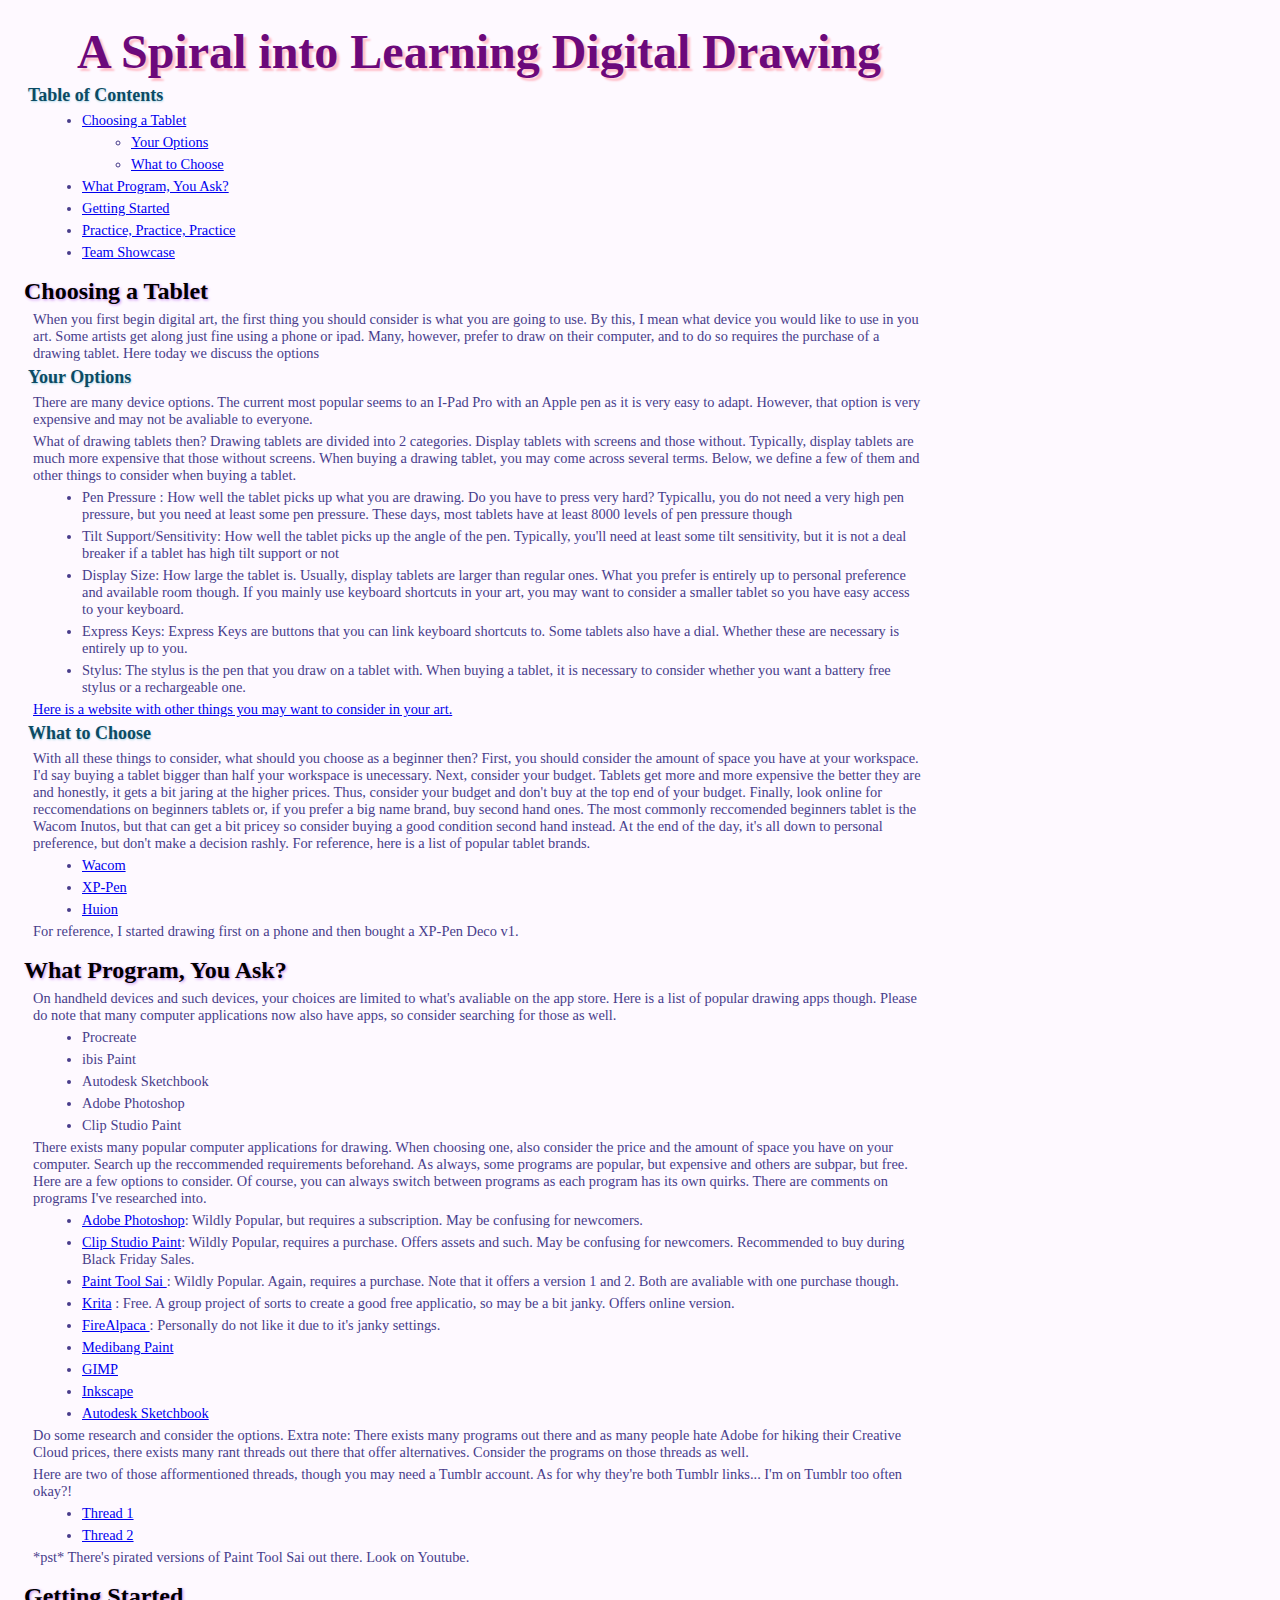
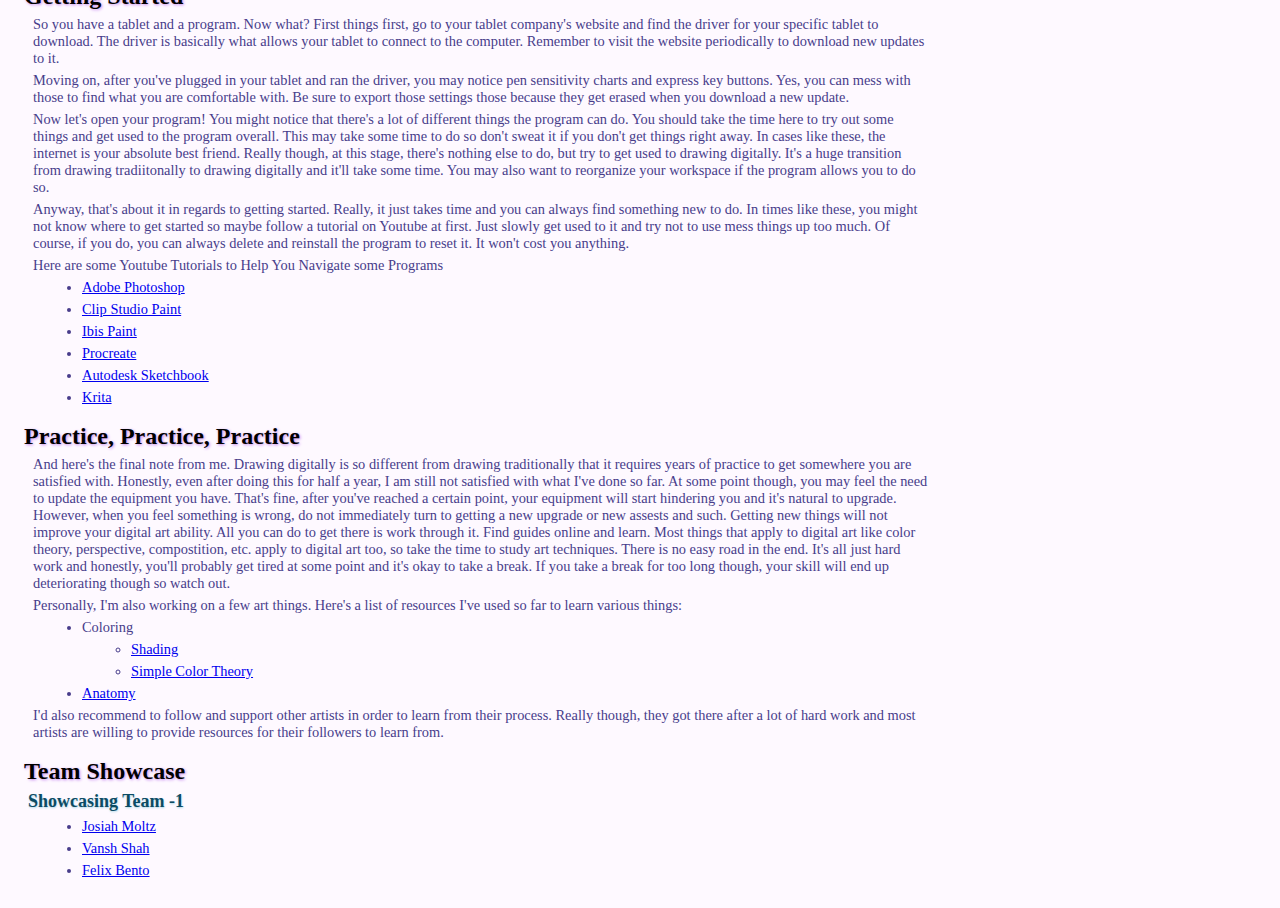
<file: index.html>
<!--
Maggie Huang
IntroCS pd06 sec10
HW023 -- Thank you for coming to my TED talk
2021-02-10
-->

<!DOCTYPE>
<html>
  <head>
  <link rel="stylesheet" href="main.css">
  </head>
  <title> Sir Nicholas the Dolphin </title>
  <h1> A Spiral into Learning Digital Drawing </h1>
 <div>
    <h3> Table of Contents</h3>
    <ul>
        <li> <a href ="#Choosing a Tablet">Choosing a Tablet</a></li>
        <ul>
        <li> <a href = "#Your Options"> Your Options</a></li>
        <li> <a href = "#What to Choose"> What to Choose</a></li>
        </ul>
        <li><a href = "#What Program, You Ask?">What Program, You Ask?</a></li>
        <li><a href = "#Getting Started">Getting Started</a></li>  
        <li><a href = "#Practice">Practice, Practice, Practice</a></li>
        <li><a href = "#Team">Team Showcase</a></li>
     </ul>
    </div>
    
    <div>
        <h2 id= "Choosing a Tablet"> Choosing a Tablet</h2>
        <p>   When you first begin digital art, the first thing you should consider is what you are going to use. By this, I mean what device you would like to use in you art. Some artists get along just fine using a phone or ipad. Many, however, prefer to draw on their computer, and to do so requires the purchase of a drawing tablet. Here today we discuss the options </p>
   <div>     
        <h3 id= "Your Options"> Your Options</h3>
        <p> There are many device options. The current most popular seems to an I-Pad Pro with an Apple pen as it is very easy to adapt. However, that option is very expensive and may not be avaliable to everyone. </p>
        <p> What of drawing tablets then? Drawing tablets are divided into 2 categories. Display tablets with screens and those without. Typically, display tablets are much more expensive that those without screens. When buying a drawing tablet, you may come across several terms. Below, we define a few of them and other things to consider when buying a tablet.</p>
        <ul>
        <li> Pen Pressure : How well the tablet picks up what you are drawing. Do you have to press very hard? Typicallu, you do not need a very high pen pressure, but you need at least some pen pressure. These days, most tablets have at least 8000 levels of pen pressure though</li>
        <li> Tilt Support/Sensitivity: How well the tablet picks up the angle of the pen. Typically, you'll need at least some tilt sensitivity, but it is not a deal breaker if a tablet has high tilt support or not</li>
        <li> Display Size: How large the tablet is. Usually, display tablets are larger than regular ones. What you prefer is entirely up to personal preference and available room though. If you mainly use keyboard shortcuts in your art, you may want to consider a smaller tablet so you have easy access to your keyboard.</li>
        <li> Express Keys: Express Keys are buttons that you can link keyboard shortcuts to. Some tablets also have a dial. Whether these are necessary is entirely up to you.</li>
        <li> Stylus: The stylus is the pen that you draw on a tablet with. When buying a tablet, it is necessary to consider whether you want a battery free stylus or a rechargeable one.</li>
        </ul>
       <p><a href = "https://ecommerce-platforms.com/articles/what-to-consider-when-buying-a-graphics-tablet"> Here is a website with other things you may want to consider in your art. </a></p>
        </div>
    <div>
        <h3 id = "What to Choose"> What to Choose </h3>
        <p> With all these things to consider, what should you choose as a beginner then? First, you should consider the amount of space you have at your workspace. I'd say buying a tablet bigger than half your workspace is unecessary. Next, consider your budget. Tablets get more and more expensive the better they are and honestly, it gets a bit jaring at the higher prices. Thus, consider your budget and don't buy at the top end of your budget. Finally, look online for reccomendations on beginners tablets or, if you prefer a big name brand, buy second hand ones. The most commonly reccomended beginners tablet is the Wacom Inutos, but that can get a bit pricey so consider buying a good condition second hand instead. At the end of the day, it's all down to personal preference, but don't make a decision rashly. For reference, here is a list of popular tablet brands.</p>
        <ul>
            <li><a href = "https://www.wacom.com/en-us">Wacom</a></li>
            <li><a href = "https://www.xp-pen.com/"> XP-Pen</a></li>
            <li><a href = "https://www.huion.us/?gclid=Cj0KCQiApY6BBhCsARIsAOI_GjbnUhw6HOYztP7uFZ5PHj-G5HQmQmmdnGSSgpUpvwJRGofCx8b6UzEaAoXkEALw_wcB">Huion</a></li>
        </ul>
        <p> For reference, I started drawing first on a phone and then bought a XP-Pen Deco v1.</p>
        
        </div>
    </div>
    <div>
        <h2 id = "What Program, You Ask?"> What Program, You Ask?</h2>
        <p> On handheld devices and such devices, your choices are limited to what's avaliable on the app store. Here is a list of popular drawing apps though. Please do note that many computer applications now also have apps, so consider searching for those as well.</p>
        <ul>
        <li> Procreate</li>
        <li> ibis Paint</li>
        <li> Autodesk Sketchbook</li>
        <li> Adobe Photoshop</li>
        <li> Clip Studio Paint</li>
        </ul>
        
        <p> There exists many popular computer applications for drawing. When choosing one, also consider the price and the amount of space you have on your computer. Search up the reccommended requirements beforehand. As always, some programs are popular, but expensive and others are subpar, but free. Here are a few options to consider. Of course, you can always switch between programs as each program has its own quirks. There are comments on programs I've researched into.</p>
        <ul>
            <li> <a href = "https://www.adobe.com/products/photoshop/landpa.html?sdid=KKQIN&mv=search&kw=photoshop&ef_id=Cj0KCQiApY6BBhCsARIsAOI_Gjbvpd2I8-fVwcoTlcEad-B-C_i7uPXgDbQ-8NGiJddL0z9gH5KcM9kaApgEEALw_wcB:G:s&s_kwcid=AL!3085!3!496138743075!e!!g!!adobe%20photoshop&gclid=Cj0KCQiApY6BBhCsARIsAOI_Gjbvpd2I8-fVwcoTlcEad-B-C_i7uPXgDbQ-8NGiJddL0z9gH5KcM9kaApgEEALw_wcB">Adobe Photoshop</a>: Wildly Popular, but requires a subscription. May be confusing for newcomers.</li>
            <li><a href = "https://www.clipstudio.net/en/?gclid=Cj0KCQiApY6BBhCsARIsAOI_GjbMTtOJ49CRK_VzBRSqjEqXuANKbBXhyva3PY5D658c28nM1VZKjXYaAgjtEALw_wcB"> Clip Studio Paint</a>: Wildly Popular, requires a purchase. Offers assets and such. May be confusing for newcomers. Recommended to buy during Black Friday Sales.</li>
            <li><a href = "https://www.systemax.jp/en/sai/"> Paint Tool Sai </a>: Wildly Popular. Again, requires a purchase. Note that it offers a version 1 and 2. Both are avaliable with one purchase though.</li>
            <li><a href = "https://krita.org/en/"> Krita</a> : Free. A group project of sorts to create a good free applicatio, so may be a bit janky. Offers online version.</li>
            <li><a href = "http://firealpaca.com/"> FireAlpaca </a> : Personally do not like it due to it's janky settings. </li>
            <li><a href = "https://medibangpaint.com/en/"> Medibang Paint</a></li>
            <li><a href = "https://www.gimp.org/"> GIMP </a></li>
            <li><a href = "https://inkscape.org/"> Inkscape</a></li>
            <li><a href = "https://sketchbook.com/"> Autodesk Sketchbook</a></li>
        </ul>
        
        <p> Do some research and consider the options. Extra note: There exists many programs out there and as many people hate Adobe for hiking their Creative Cloud prices, there exists many rant threads out there that offer alternatives. Consider the programs on those threads as well.</p>
        
        <p> Here are two of those afformentioned threads, though you may need a Tumblr account. As for why they're both Tumblr links... I'm on Tumblr too often okay?!</p>
        <ul>
        <li><a href = "https://www.tumblr.com/blog/view/justpickupthatpen/632808705873887232"> Thread 1</a></li>
        <li><a href = "https://www.tumblr.com/blog/view/delightfullyodd/185019031203">Thread 2</a> </li>
        </ul>
        
        <p> *pst* There's pirated versions of Paint Tool Sai out there. Look on Youtube.</p>
    </div>
    <div>
    <h2 id = "Getting Started"> Getting Started</h2>
        <p> So you have a tablet and a program. Now what? First things first, go to your tablet company's website and find the driver for your specific tablet to download. The driver is basically what allows your tablet to connect to the computer. Remember to visit the website periodically to download new updates to it.</p>
        <p> Moving on, after you've plugged in your tablet and ran the driver, you may notice pen sensitivity charts and express key buttons. Yes, you can mess with those to find what you are comfortable with. Be sure to export those settings those because they get erased when you download a new update.</p>
        
        <p> Now let's open your program! You might notice that there's a lot of different things the program can do. You should take the time here to try out some things and get used to the program overall. This may take some time to do so don't sweat it if you don't get things right away. In cases like these, the internet is your absolute best friend. Really though, at this stage, there's nothing else to do, but try to get used to drawing digitally. It's a huge transition from drawing tradiitonally to drawing digitally and it'll take some time. You may also want to reorganize your workspace if the program allows you to do so.</p>
        
        <p> Anyway, that's about it in regards to getting started. Really, it just takes time and you can always find something new to do. In times like these, you might not know where to get started so maybe follow a tutorial on Youtube at first. Just slowly get used to it and try not to use mess things up too much. Of course, if you do, you can always delete and reinstall the program to reset it. It won't cost you anything.</p>
        
        <p> Here are some Youtube Tutorials to Help You Navigate some Programs</p>
        <ul>
        <li><a href = "https://www.youtube.com/watch?v=pFyOznL9UvA&ab_channel=AlecMarkarian"> Adobe Photoshop</a></li>
        <li><a href = "https://www.youtube.com/watch?v=HNaKamtSlB0&t=1085s&ab_channel=Sunakoart"> Clip Studio Paint</a></li>
        <li><a href = "https://www.youtube.com/watch?v=h34oL8HZ3T8&ab_channel=KocoFruit"> Ibis Paint</a></li>
        <li><a href = "https://www.youtube.com/watch?v=oo8_NODWjbw&ab_channel=luma_llama"> Procreate</a></li>
        <li><a href = "https://www.youtube.com/watch?v=gt_9okOgvUU&ab_channel=Mr.H"> Autodesk Sketchbook</a></li>
        <li><a href = "https://www.youtube.com/watch?v=60EzhNLLhLM&ab_channel=Teacher%27sTech"> Krita</a></li>
        </ul>
    
        
    </div>

    <div> 
        <h2 id = "Practice">Practice, Practice, Practice </h2>
        <p> And here's the final note from me. Drawing digitally is so different from drawing traditionally that it requires years of practice to get somewhere you are satisfied with. Honestly, even after doing this for half a year, I am still not satisfied with what I've done so far. At some point though, you may feel the need to update the equipment you have. That's fine, after you've reached a certain point, your equipment will start hindering you and it's natural to upgrade. However, when you feel something is wrong, do not immediately turn to getting a new upgrade or new assests and such. Getting new things will not improve your digital art ability. All you can do to get there is work through it. Find guides online and learn. Most things that apply to digital art like color theory, perspective, compostition, etc. apply to digital art too, so take the time to study art techniques. There is no easy road in the end. It's all just hard work and honestly, you'll probably get tired at some point and it's okay to take a break. If you take a break for too long though, your skill will end up deteriorating though so watch out.  </p>
        
        <p> Personally, I'm also working on a few art things. Here's a list of resources I've used so far to learn various things:</p>
        <ul>
        <li> Coloring</li>
            <ul>
            <li><a href= "https://yokoboo.tumblr.com/post/138358905112/shading-colour-tips"> Shading</a></li>
            <li><a href = "https://blog.hubspot.com/marketing/color-theory-design"> Simple Color Theory</a></li>    
            </ul>
        <li><a href = "https://www.youtube.com/channel/UCeySBnV71dyC-gwqapq9NwQ"> Anatomy</a></li>    
        </ul>
        
        <p> I'd also recommend to follow and support other artists in order to learn from their process. Really though, they got there after a lot of hard work and most artists are willing to provide resources for their followers to learn from.</p>
            </div>
    <div>
    <h2 id = "Team"> Team Showcase</h2>
        <h3> Showcasing Team -1</h3>
        <ul>
          <li><a href = "https://josiah-moltz.github.io/web/"> Josiah Moltz</a></li>
          <li><a href = "https://vansh0411.github.io/web/"> Vansh Shah</a></li>
          <li><a href = "https://felix-bento.github.io/web/"> Felix Bento</a></li>    
        
        </ul>
    </div>
</html>
</file>
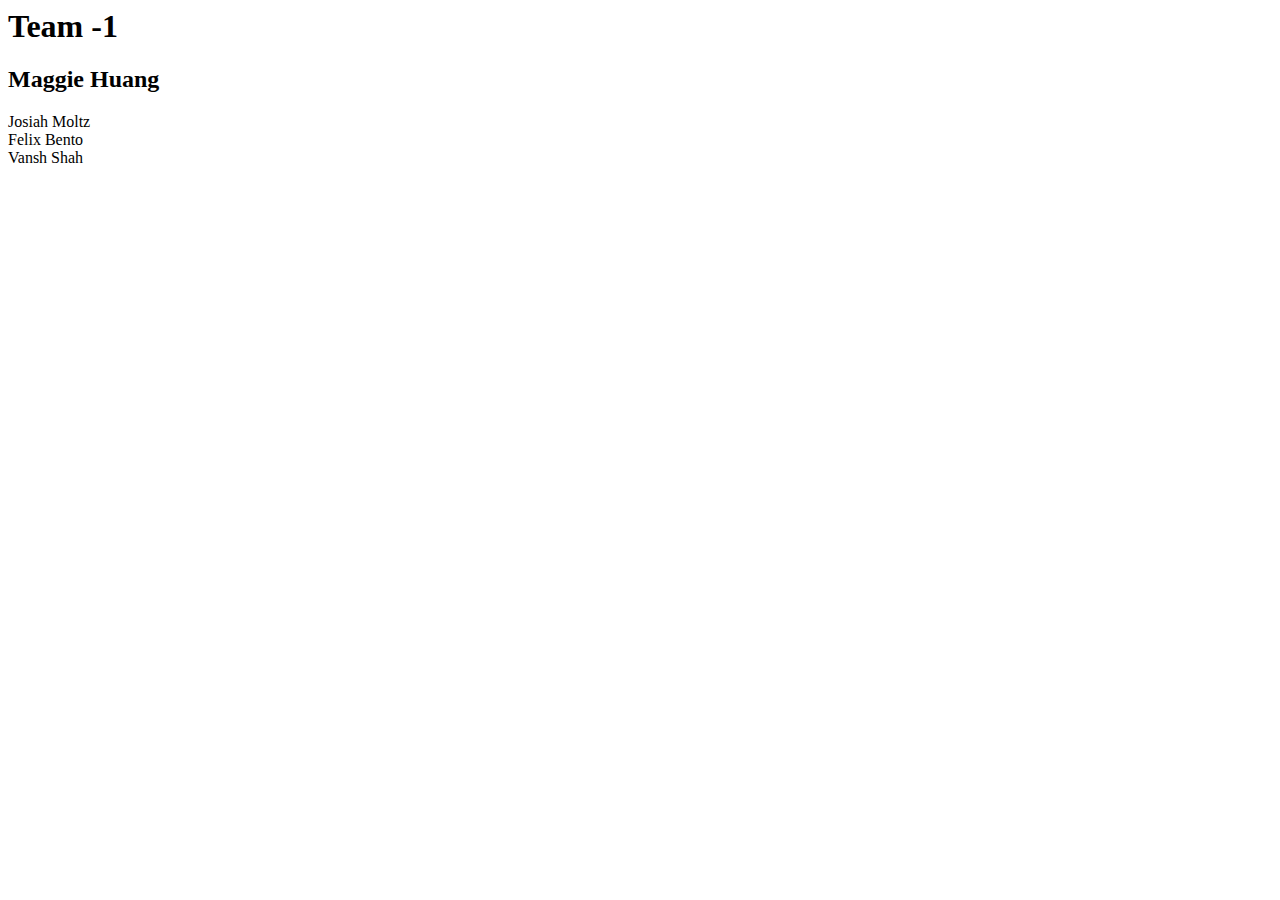
<file: foo.html>
<!--
Maggie Huang
IntroCS pd06 sec10
HW02 -- Publishio!
2021-01-05
-->

<!DOCTYPE>
<html>
  <title> Sir Nicholas the Dolphin </title>
  <h1> Team -1 </h1>
  <h2> Maggie Huang </h2>
  <p> Josiah Moltz
  <br>Felix Bento
  <br>Vansh Shah
  </p>
</html>

<!--
There are 6 types of headings and each is smaller than the previous. 
Remember to begin each html doc with <!DOCTYPE> and <html> and end with </html>.
Prompts usually need to end with </prompt> so remember which ones need ending. 
title is what pops up in the tabs bar, not a title in the actual page
-->
</file>
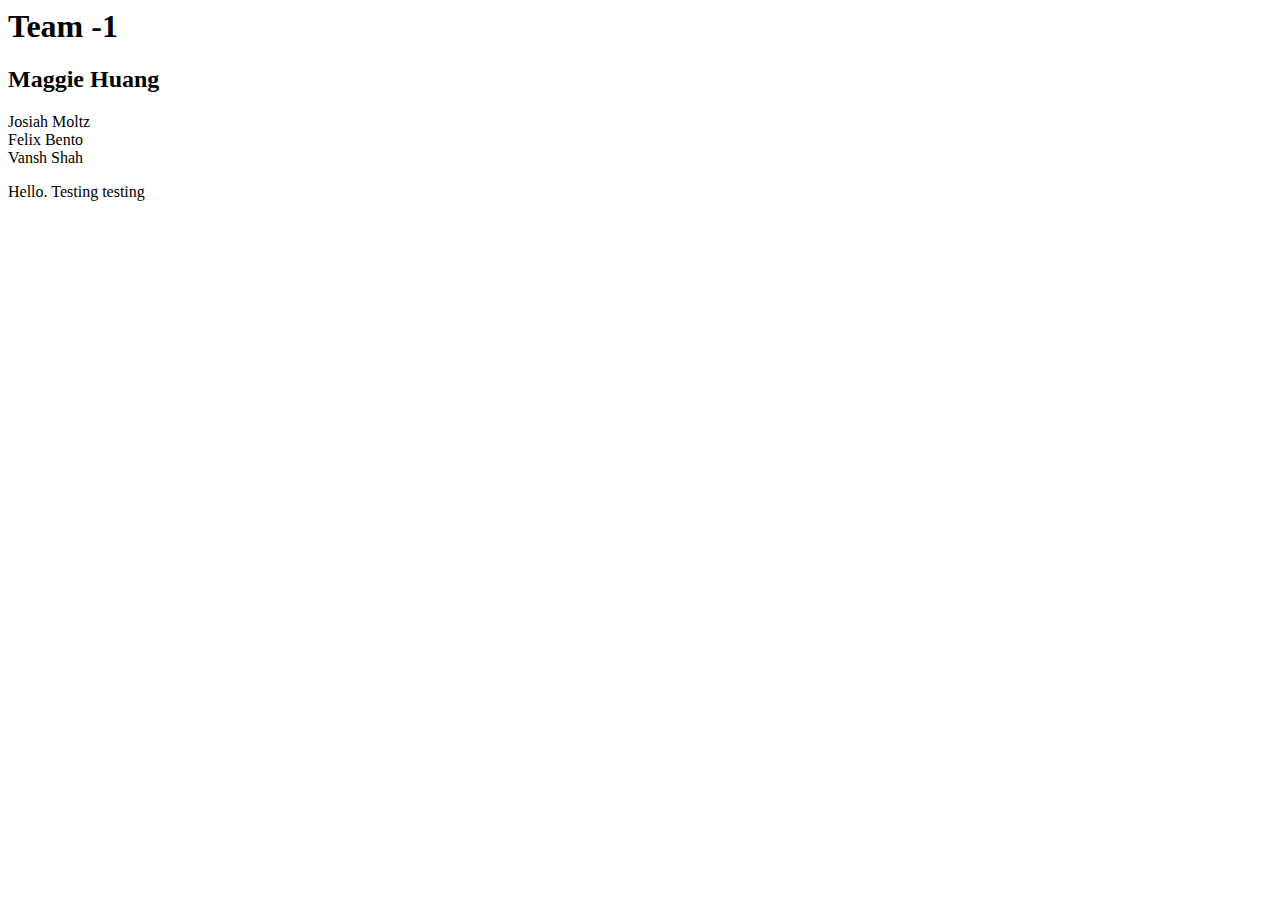
<file: index0.html>
<!--
Maggie Huang
IntroCS pd06 sec10
HW02 -- Publishio!
2021-01-05
-->

<!DOCTYPE>
<html>
  <title> Sir Nicholas the Dolphin </title>
  <h1> Team -1 </h1>
  <h2> Maggie Huang </h2>
  <p> Josiah Moltz
  <br>Felix Bento
  <br>Vansh Shah
  </p>
  <p> Hello. Testing testing </p>
</html>

<!--
There are 6 types of headings and each is smaller than the previous. 
Remember to begin each html doc with <!DOCTYPE> and <html> and end with </html>.
Prompts usually need to end with </prompt> so remember which ones need ending. 
title is what pops up in the tabs bar, not a title in the actual page
-->
</file>
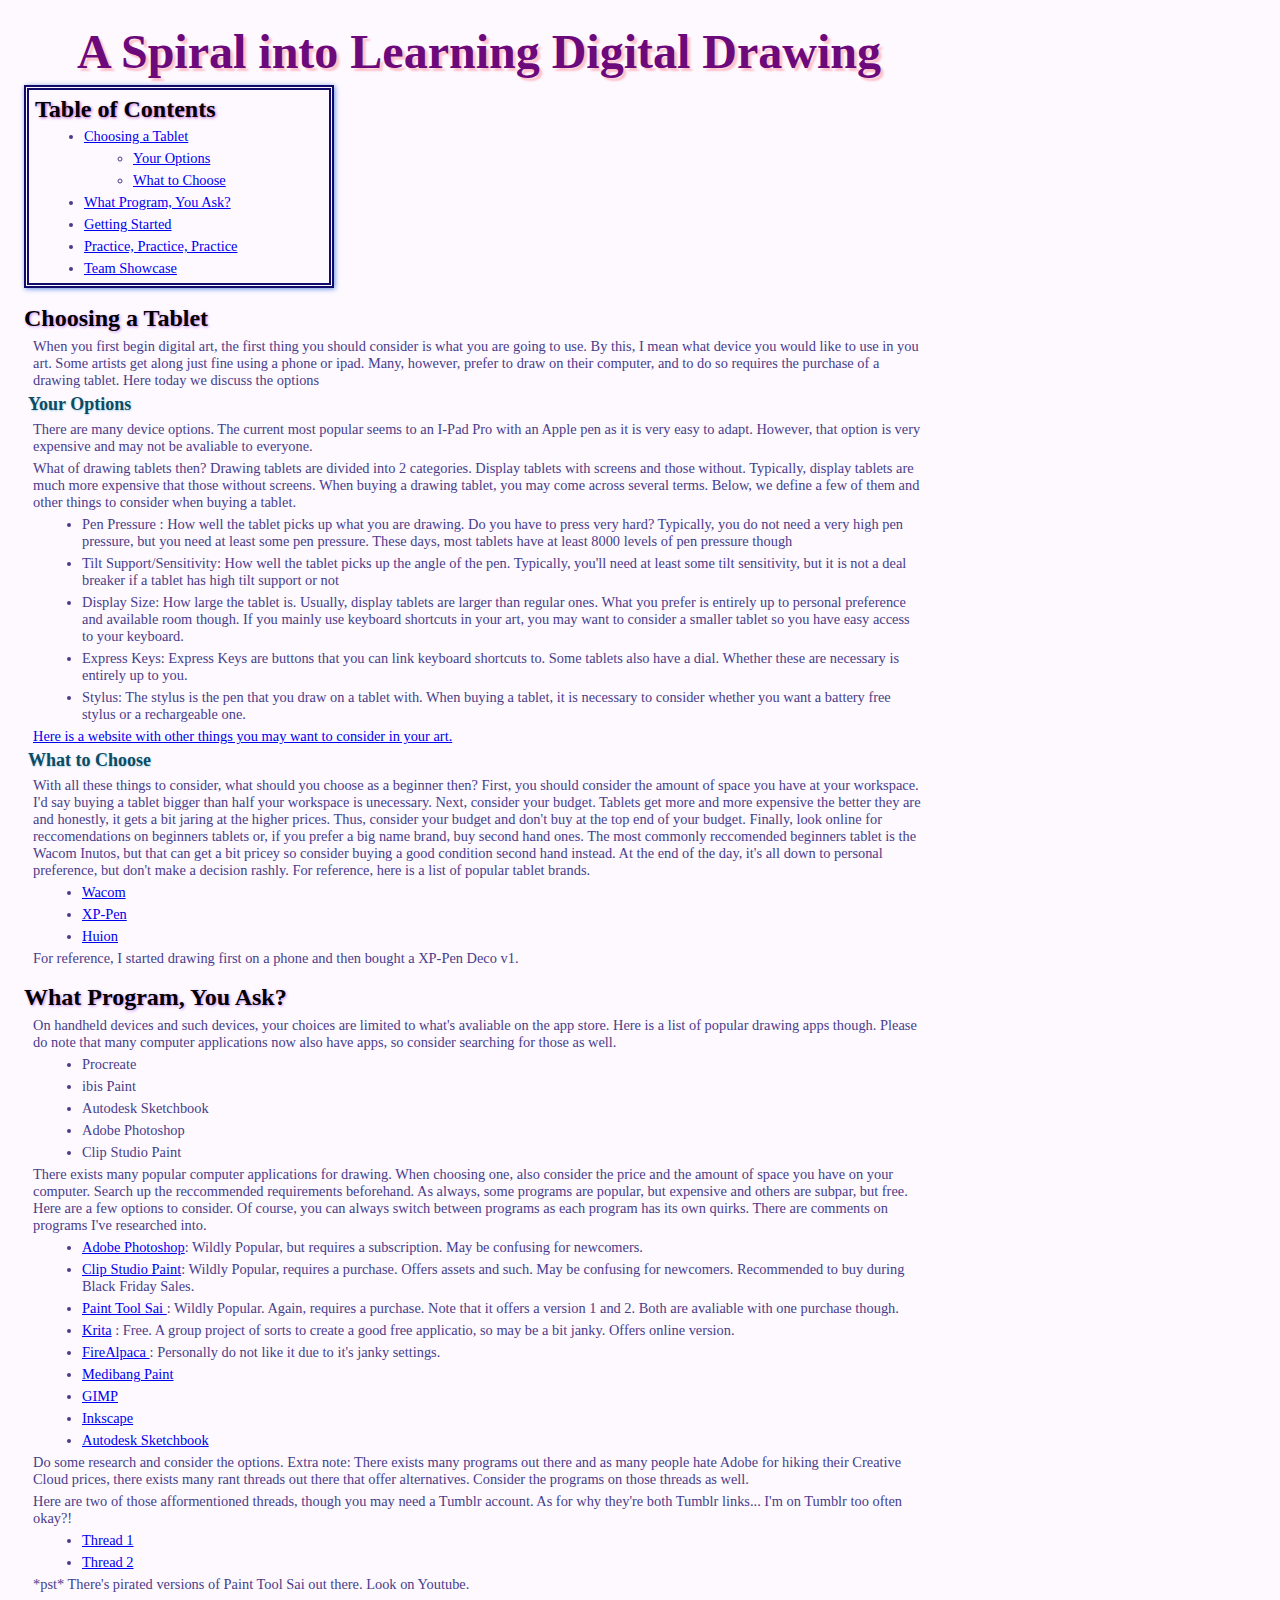
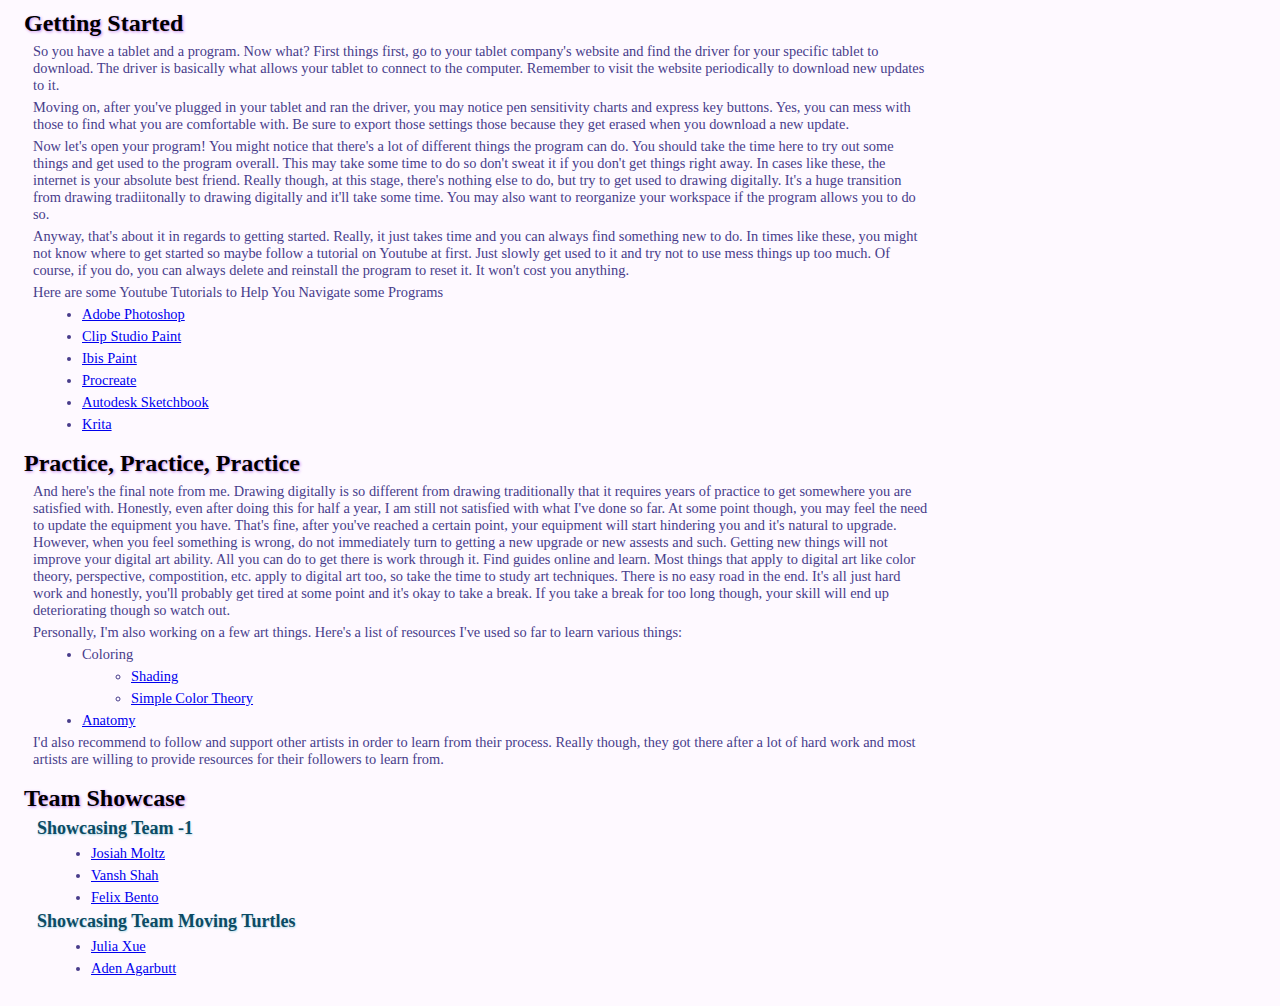
<file: talk.html>
<!--
Maggie Huang
IntroCS pd06 sec10
HW05 -- Stuylin'
2021-02-12
-->

<!DOCTYPE>
<html>
    <head>
        <link href = "main.css" rel = "stylesheet">
        <link rel="preconnect" href="https://fonts.gstatic.com">

  <title> Sir Nicholas the Dolphin </title>
    </head>
  <h1> A Spiral into Learning Digital Drawing </h1>
 <div id = "d1">
     <h3 id = "toc1"> Table of Contents</h3>
    <ul id = "toc">
        <li> <a href ="#Choosing a Tablet">Choosing a Tablet</a></li>
        <ul>
        <li> <a href = "#Your Options"> Your Options</a></li>
        <li> <a href = "#What to Choose"> What to Choose</a></li>
        </ul>
        <li><a href = "#What Program, You Ask?">What Program, You Ask?</a></li>
        <li><a href = "#Getting Started">Getting Started</a></li>  
        <li><a href = "#Practice">Practice, Practice, Practice</a></li>
        <li><a href = "#Team">Team Showcase</a></li>
     </ul>
    </div>
    
    <div>
        <h2 id= "Choosing a Tablet"> Choosing a Tablet</h2>
        <p id = "Choosing a Tablet">   When you first begin digital art, the first thing you should consider is what you are going to use. By this, I mean what device you would like to use in you art. Some artists get along just fine using a phone or ipad. Many, however, prefer to draw on their computer, and to do so requires the purchase of a drawing tablet. Here today we discuss the options </p>
   <div>     
        <h3 id= "Your Options"> Your Options</h3>
        <p> There are many device options. The current most popular seems to an I-Pad Pro with an Apple pen as it is very easy to adapt. However, that option is very expensive and may not be avaliable to everyone. </p>
        <p> What of drawing tablets then? Drawing tablets are divided into 2 categories. Display tablets with screens and those without. Typically, display tablets are much more expensive that those without screens. When buying a drawing tablet, you may come across several terms. Below, we define a few of them and other things to consider when buying a tablet.</p>
        <ul>
        <li> Pen Pressure : How well the tablet picks up what you are drawing. Do you have to press very hard? Typically, you do not need a very high pen pressure, but you need at least some pen pressure. These days, most tablets have at least 8000 levels of pen pressure though</li>
        <li> Tilt Support/Sensitivity: How well the tablet picks up the angle of the pen. Typically, you'll need at least some tilt sensitivity, but it is not a deal breaker if a tablet has high tilt support or not</li>
        <li> Display Size: How large the tablet is. Usually, display tablets are larger than regular ones. What you prefer is entirely up to personal preference and available room though. If you mainly use keyboard shortcuts in your art, you may want to consider a smaller tablet so you have easy access to your keyboard.</li>
        <li> Express Keys: Express Keys are buttons that you can link keyboard shortcuts to. Some tablets also have a dial. Whether these are necessary is entirely up to you.</li>
        <li> Stylus: The stylus is the pen that you draw on a tablet with. When buying a tablet, it is necessary to consider whether you want a battery free stylus or a rechargeable one.</li>
        </ul>
       <p><a href = "https://ecommerce-platforms.com/articles/what-to-consider-when-buying-a-graphics-tablet"> Here is a website with other things you may want to consider in your art. </a></p>
        </div>
    <div>
        <h3 id = "What to Choose"> What to Choose </h3>
        <p> With all these things to consider, what should you choose as a beginner then? First, you should consider the amount of space you have at your workspace. I'd say buying a tablet bigger than half your workspace is unecessary. Next, consider your budget. Tablets get more and more expensive the better they are and honestly, it gets a bit jaring at the higher prices. Thus, consider your budget and don't buy at the top end of your budget. Finally, look online for reccomendations on beginners tablets or, if you prefer a big name brand, buy second hand ones. The most commonly reccomended beginners tablet is the Wacom Inutos, but that can get a bit pricey so consider buying a good condition second hand instead. At the end of the day, it's all down to personal preference, but don't make a decision rashly. For reference, here is a list of popular tablet brands.</p>
        <ul>
            <li><a href = "https://www.wacom.com/en-us">Wacom</a></li>
            <li><a href = "https://www.xp-pen.com/"> XP-Pen</a></li>
            <li><a href = "https://www.huion.us/?gclid=Cj0KCQiApY6BBhCsARIsAOI_GjbnUhw6HOYztP7uFZ5PHj-G5HQmQmmdnGSSgpUpvwJRGofCx8b6UzEaAoXkEALw_wcB">Huion</a></li>
        </ul>
        <p> For reference, I started drawing first on a phone and then bought a XP-Pen Deco v1.</p>
        
        </div>
    </div>
    <div>
        <h2 id = "What Program, You Ask?"> What Program, You Ask?</h2>
        <p> On handheld devices and such devices, your choices are limited to what's avaliable on the app store. Here is a list of popular drawing apps though. Please do note that many computer applications now also have apps, so consider searching for those as well.</p>
        <ul>
        <li> Procreate</li>
        <li> ibis Paint</li>
        <li> Autodesk Sketchbook</li>
        <li> Adobe Photoshop</li>
        <li> Clip Studio Paint</li>
        </ul>
        
        <p> There exists many popular computer applications for drawing. When choosing one, also consider the price and the amount of space you have on your computer. Search up the reccommended requirements beforehand. As always, some programs are popular, but expensive and others are subpar, but free. Here are a few options to consider. Of course, you can always switch between programs as each program has its own quirks. There are comments on programs I've researched into.</p>
        <ul>
            <li> <a href = "https://www.adobe.com/products/photoshop/landpa.html?sdid=KKQIN&mv=search&kw=photoshop&ef_id=Cj0KCQiApY6BBhCsARIsAOI_Gjbvpd2I8-fVwcoTlcEad-B-C_i7uPXgDbQ-8NGiJddL0z9gH5KcM9kaApgEEALw_wcB:G:s&s_kwcid=AL!3085!3!496138743075!e!!g!!adobe%20photoshop&gclid=Cj0KCQiApY6BBhCsARIsAOI_Gjbvpd2I8-fVwcoTlcEad-B-C_i7uPXgDbQ-8NGiJddL0z9gH5KcM9kaApgEEALw_wcB">Adobe Photoshop</a>: Wildly Popular, but requires a subscription. May be confusing for newcomers.</li>
            <li><a href = "https://www.clipstudio.net/en/?gclid=Cj0KCQiApY6BBhCsARIsAOI_GjbMTtOJ49CRK_VzBRSqjEqXuANKbBXhyva3PY5D658c28nM1VZKjXYaAgjtEALw_wcB"> Clip Studio Paint</a>: Wildly Popular, requires a purchase. Offers assets and such. May be confusing for newcomers. Recommended to buy during Black Friday Sales.</li>
            <li><a href = "https://www.systemax.jp/en/sai/"> Paint Tool Sai </a>: Wildly Popular. Again, requires a purchase. Note that it offers a version 1 and 2. Both are avaliable with one purchase though.</li>
            <li><a href = "https://krita.org/en/"> Krita</a> : Free. A group project of sorts to create a good free applicatio, so may be a bit janky. Offers online version.</li>
            <li><a href = "http://firealpaca.com/"> FireAlpaca </a> : Personally do not like it due to it's janky settings. </li>
            <li><a href = "https://medibangpaint.com/en/"> Medibang Paint</a></li>
            <li><a href = "https://www.gimp.org/"> GIMP </a></li>
            <li><a href = "https://inkscape.org/"> Inkscape</a></li>
            <li><a href = "https://sketchbook.com/"> Autodesk Sketchbook</a></li>
        </ul>
        
        <p> Do some research and consider the options. Extra note: There exists many programs out there and as many people hate Adobe for hiking their Creative Cloud prices, there exists many rant threads out there that offer alternatives. Consider the programs on those threads as well.</p>
        
        <p> Here are two of those afformentioned threads, though you may need a Tumblr account. As for why they're both Tumblr links... I'm on Tumblr too often okay?!</p>
        <ul>
        <li><a href = "https://www.tumblr.com/blog/view/justpickupthatpen/632808705873887232"> Thread 1</a></li>
        <li><a href = "https://www.tumblr.com/blog/view/delightfullyodd/185019031203">Thread 2</a> </li>
        </ul>
        
        <p> *pst* There's pirated versions of Paint Tool Sai out there. Look on Youtube.</p>
    </div>
    <div>
    <h2 id = "Getting Started"> Getting Started</h2>
        <p> So you have a tablet and a program. Now what? First things first, go to your tablet company's website and find the driver for your specific tablet to download. The driver is basically what allows your tablet to connect to the computer. Remember to visit the website periodically to download new updates to it.</p>
        <p> Moving on, after you've plugged in your tablet and ran the driver, you may notice pen sensitivity charts and express key buttons. Yes, you can mess with those to find what you are comfortable with. Be sure to export those settings those because they get erased when you download a new update.</p>
        
        <p> Now let's open your program! You might notice that there's a lot of different things the program can do. You should take the time here to try out some things and get used to the program overall. This may take some time to do so don't sweat it if you don't get things right away. In cases like these, the internet is your absolute best friend. Really though, at this stage, there's nothing else to do, but try to get used to drawing digitally. It's a huge transition from drawing tradiitonally to drawing digitally and it'll take some time. You may also want to reorganize your workspace if the program allows you to do so.</p>
        
        <p> Anyway, that's about it in regards to getting started. Really, it just takes time and you can always find something new to do. In times like these, you might not know where to get started so maybe follow a tutorial on Youtube at first. Just slowly get used to it and try not to use mess things up too much. Of course, if you do, you can always delete and reinstall the program to reset it. It won't cost you anything.</p>
        
        <p> Here are some Youtube Tutorials to Help You Navigate some Programs</p>
        <ul>
        <li><a href = "https://www.youtube.com/watch?v=pFyOznL9UvA&ab_channel=AlecMarkarian"> Adobe Photoshop</a></li>
        <li><a href = "https://www.youtube.com/watch?v=HNaKamtSlB0&t=1085s&ab_channel=Sunakoart"> Clip Studio Paint</a></li>
        <li><a href = "https://www.youtube.com/watch?v=h34oL8HZ3T8&ab_channel=KocoFruit"> Ibis Paint</a></li>
        <li><a href = "https://www.youtube.com/watch?v=oo8_NODWjbw&ab_channel=luma_llama"> Procreate</a></li>
        <li><a href = "https://www.youtube.com/watch?v=gt_9okOgvUU&ab_channel=Mr.H"> Autodesk Sketchbook</a></li>
        <li><a href = "https://www.youtube.com/watch?v=60EzhNLLhLM&ab_channel=Teacher%27sTech"> Krita</a></li>
        </ul>
    
        
    </div>

    <div> 
        <h2 id = "Practice">Practice, Practice, Practice </h2>
        <p> And here's the final note from me. Drawing digitally is so different from drawing traditionally that it requires years of practice to get somewhere you are satisfied with. Honestly, even after doing this for half a year, I am still not satisfied with what I've done so far. At some point though, you may feel the need to update the equipment you have. That's fine, after you've reached a certain point, your equipment will start hindering you and it's natural to upgrade. However, when you feel something is wrong, do not immediately turn to getting a new upgrade or new assests and such. Getting new things will not improve your digital art ability. All you can do to get there is work through it. Find guides online and learn. Most things that apply to digital art like color theory, perspective, compostition, etc. apply to digital art too, so take the time to study art techniques. There is no easy road in the end. It's all just hard work and honestly, you'll probably get tired at some point and it's okay to take a break. If you take a break for too long though, your skill will end up deteriorating though so watch out.  </p>
        
        <p> Personally, I'm also working on a few art things. Here's a list of resources I've used so far to learn various things:</p>
        <ul>
        <li> Coloring</li>
            <ul>
            <li><a href= "https://yokoboo.tumblr.com/post/138358905112/shading-colour-tips"> Shading</a></li>
            <li><a href = "https://blog.hubspot.com/marketing/color-theory-design"> Simple Color Theory</a></li>    
            </ul>
        <li><a href = "https://www.youtube.com/channel/UCeySBnV71dyC-gwqapq9NwQ"> Anatomy</a></li>    
        </ul>
        
        <p> I'd also recommend to follow and support other artists in order to learn from their process. Really though, they got there after a lot of hard work and most artists are willing to provide resources for their followers to learn from.</p>
            </div>
    <div>
    <h2 id = "Team"> Team Showcase</h2>
        <div id = "end">
        <h3> Showcasing Team -1</h3>
        <ul>
        <li><a href = "https://josiah-moltz.github.io/web/"> Josiah Moltz</a></li>
        <li><a href = "https://vansh0411.github.io/web/"> Vansh Shah</a></li>
        <li><a href = "https://felix-bento.github.io/web/"> Felix Bento</a></li> 
        </ul>
        
            <h3> Showcasing Team Moving Turtles</h3>
            <ul>
            <li> <a href = "https://jxue30.github.io/web/"> Julia Xue</a></li>
            <li> <a href = "https://agarbutt30.github.io/web/"> Aden Agarbutt</a></li>
            </ul>
        </div>
    </div>
</html>
</file>
<file: main.css>
html { font-size: 12px;
       font-family: serif;
       background-color: #FEF9FF ;}

body { width: 910px;
       margin: 4;
       padding: 20 20px 20px 20px;
       font-size: 120% 
}
h1 {
    font-size: 48px;
    text-align: center;
    color: #6c097b;
    text-shadow: 3px 3px 2px pink;
    margin: 0;
    margin-bottom: 6;
    font-family: serif;
}

h3#toc1 {font-size:24px;
         color: black;
         text-shadow: 1px 1px 3px #c25cd1;
         margin: 6;
         margin-bottom: 1.5 }

ul#toc {margin: 6;
        margin-top: 1.4 }

p, ul, li {color:darkslateblue;
           margin : 5;
           margin-left: 9}

h2 {text-shadow: 1px 1px 3px #c587ef;
    margin-bottom : 6;
    margin-top : 17;
    font-size: 24}

div#d1 {border: thick double #110c69;
        box-shadow: 1px 1px 5px #6693de;
        box-sizing: content-box;
        width: 300px
        }

h3{font-size: 18;
    margin-top: 5;
    margin-bottom: 6;
    margin-left: 4;
    color: #0c4b64;
    text-shadow: .5px .5px 2px lightblue;
   }

div#end {margin-left: 9}
</file>
